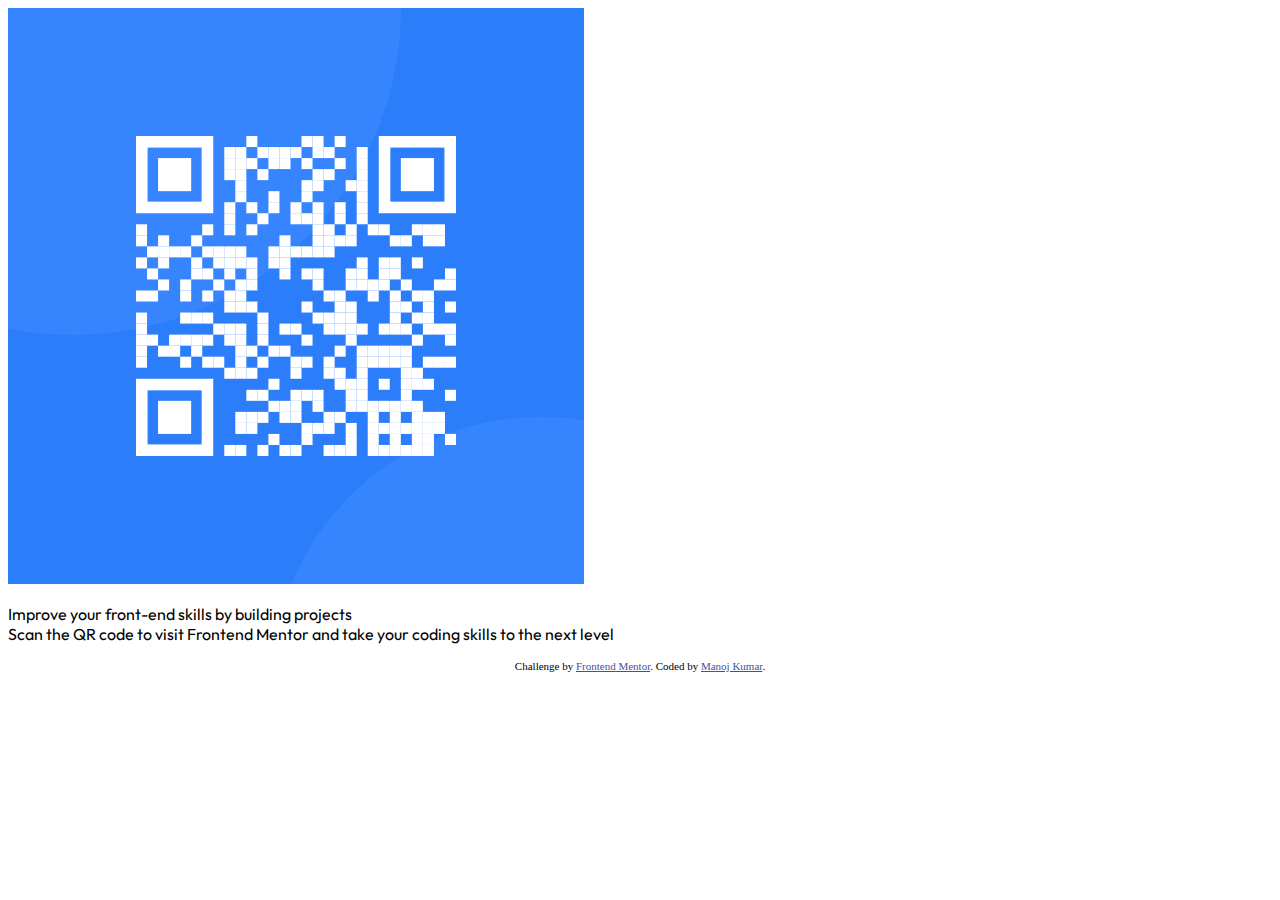
<file: index.html>
<!DOCTYPE html>
<html lang="en">

<head>
    <meta charset="UTF-8">
    <meta http-equiv="X-UA-Compatible" content="IE=edge">
    <meta name="viewport" content="width=device-width, initial-scale=1.0">
    <link rel="stylesheet" type="text/css" href="qr.css">
    <link rel="stylesheet" href='https://fonts.googleapis.com/css?family=Outfit'>
    <link rel="icon" type="image/png" sizes="32x32" href="favicon-32x32.png">
    <title>Frontend Mentor | QR code component</title>
</head>

<body>
    <div id="outer">
        <div id="qr">
            <img src="image-qr-code.png" alt="Img cannot be loaded">
        </div>
        <p style="font-family:'Outfit',serif;">Improve your front-end skills by building projects<br><a> Scan the QR code to visit Frontend Mentor and take your coding skills to the next level</a><br></p>
    </div>
    <footer>
        <div class="attribution">
            Challenge by <a href="https://www.frontendmentor.io?ref=challenge" target="_blank">Frontend Mentor</a>. Coded by <a href="#">Manoj Kumar</a>.
        </div>
    </footer>

</body>

</html>
</file>
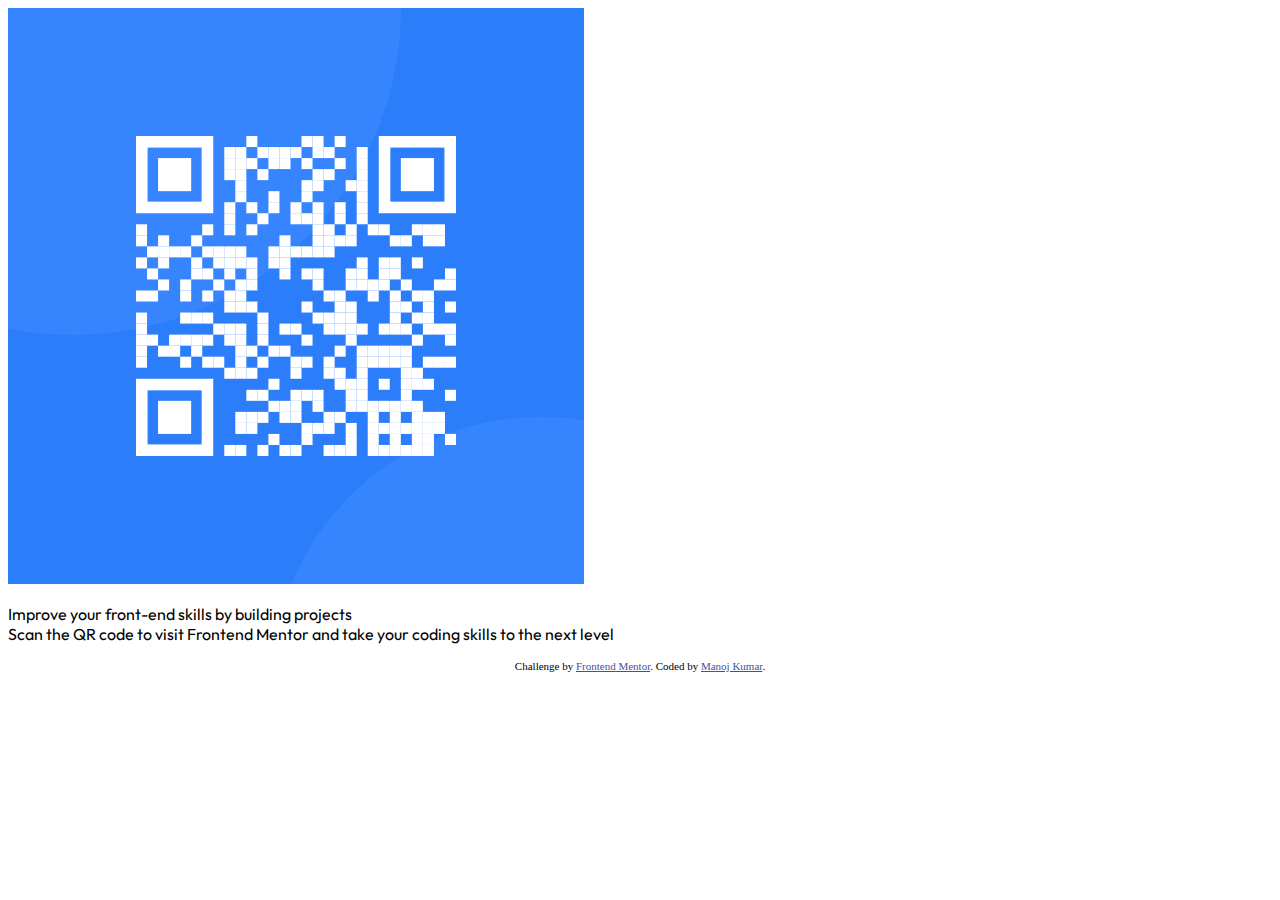
<file: qr.html>
<!DOCTYPE html>
<html lang="en">

<head>
    <meta charset="UTF-8">
    <meta http-equiv="X-UA-Compatible" content="IE=edge">
    <meta name="viewport" content="width=device-width, initial-scale=1.0">
    <link rel="stylesheet" href="qr.css">
    <link rel="stylesheet" href='https://fonts.googleapis.com/css?family=Outfit'>
    <link rel="icon" type="image/png" sizes="32x32" href="favicon-32x32.png">
    <title>Frontend Mentor | QR code component</title>
</head>

<body>
    <div id="outer">
        <div id="qr">
            <img src="image-qr-code.png" alt="Img cannot be loaded">
        </div>
        <p style="font-family:'Outfit',serif;">Improve your front-end skills by building projects<br><a> Scan the QR code to visit Frontend Mentor and take your coding skills to the next level</a><br></p>
    </div>
    <footer>
        <div class="attribution">
            Challenge by <a href="https://www.frontendmentor.io?ref=challenge" target="_blank">Frontend Mentor</a>. Coded by <a href="#">Manoj Kumar</a>.
        </div>
    </footer>

</body>

</html>
</file>
<file: qr.css>
@media screen and (min-device-width:1440px) {
    body {
        background: hsl(212, 45%, 89%);
        font-size: 20px;
    }
    #outer {
        width: 20vw;
        padding-bottom: 1vw;
        background: hsl(0, 0%, 100%);
        margin: auto;
        margin-top: 16vh;
        border-radius: 5%;
    }
    img {
        margin-left: 1vw;
        margin-top: 1vw;
        width: 90%;
        object-fit: contain;
        object-position: center;
        border-radius: 4%;
    }
    p {
        margin: auto;
        width: 80%;
        padding: 1%;
        font-weight: 700;
        text-align: center;
        color: hsl(218, 44%, 22%);
    }
    a {
        font-size: 6px;
        font-weight: 400;
        font-size: 15px;
        color: hsl(220, 15%, 55%);
    }
}

.attribution {
    font-size: 11px;
    text-align: center;
    margin: auto;
}

@media screen and (max-device-width:375px) {
    body {
        background: hsl(212, 45%, 89%);
        font-size: 20px;
    }
    #outer {
        width: 80vw;
        background: hsl(0, 0%, 100%);
        margin: auto;
        margin-top: 10vh;
        border-radius: 5%;
        padding-bottom: 4vw;
    }
    img {
        margin-left: 4vw;
        margin-top: 4vw;
        width: 90%;
        object-fit: contain;
        object-position: center;
        border-radius: 4%;
    }
    p {
        margin: auto;
        width: 80%;
        margin-top: 2vh;
        font-weight: 800;
        text-align: center;
        color: hsl(218, 44%, 22%);
    }
    a {
        font-size: 6px;
        font-weight: 400;
        font-size: 15px;
        color: hsl(220, 15%, 55%);
    }
}

.attribution a {
    color: hsl(228, 45%, 44%);
}
</file>
